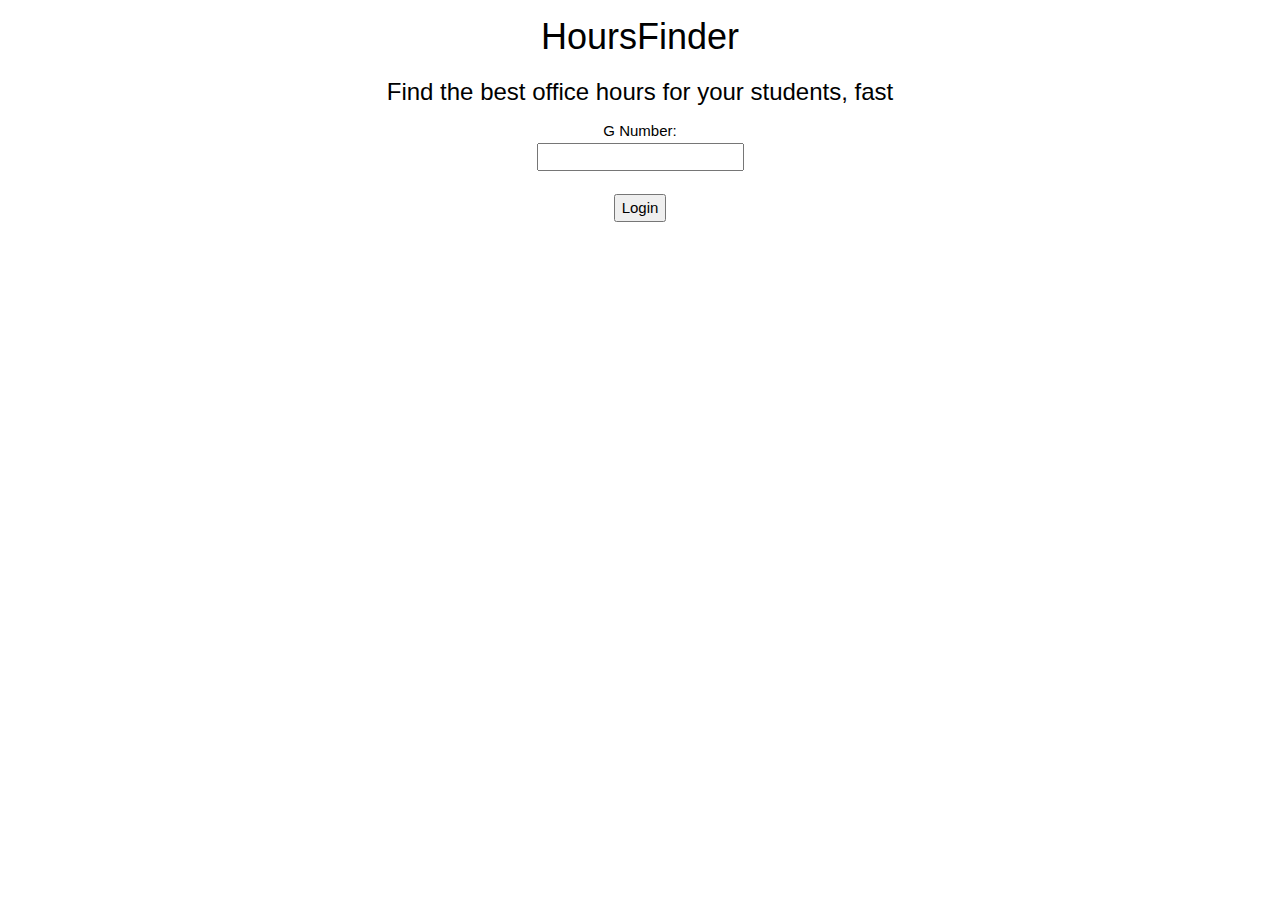
<file: src/resources/public/index.html>
<!DOCTYPE html>
<html lang="en">
<head>
    <meta charset="UTF-8">
    <title>Reservation system</title>
    <link rel="stylesheet" href="https://www.w3schools.com/w3css/4/w3.css">
</head>
<body style="text-align:center">

<h1>HoursFinder</h1>
<h3>Find the best office hours for your students, fast</h3>

<form action="/login" method="post">
    G Number:<br>
    <input type="text" name="gnumber">
    <br><br>
    <button>Login</button>
</form>

</body>
</html>
</file>
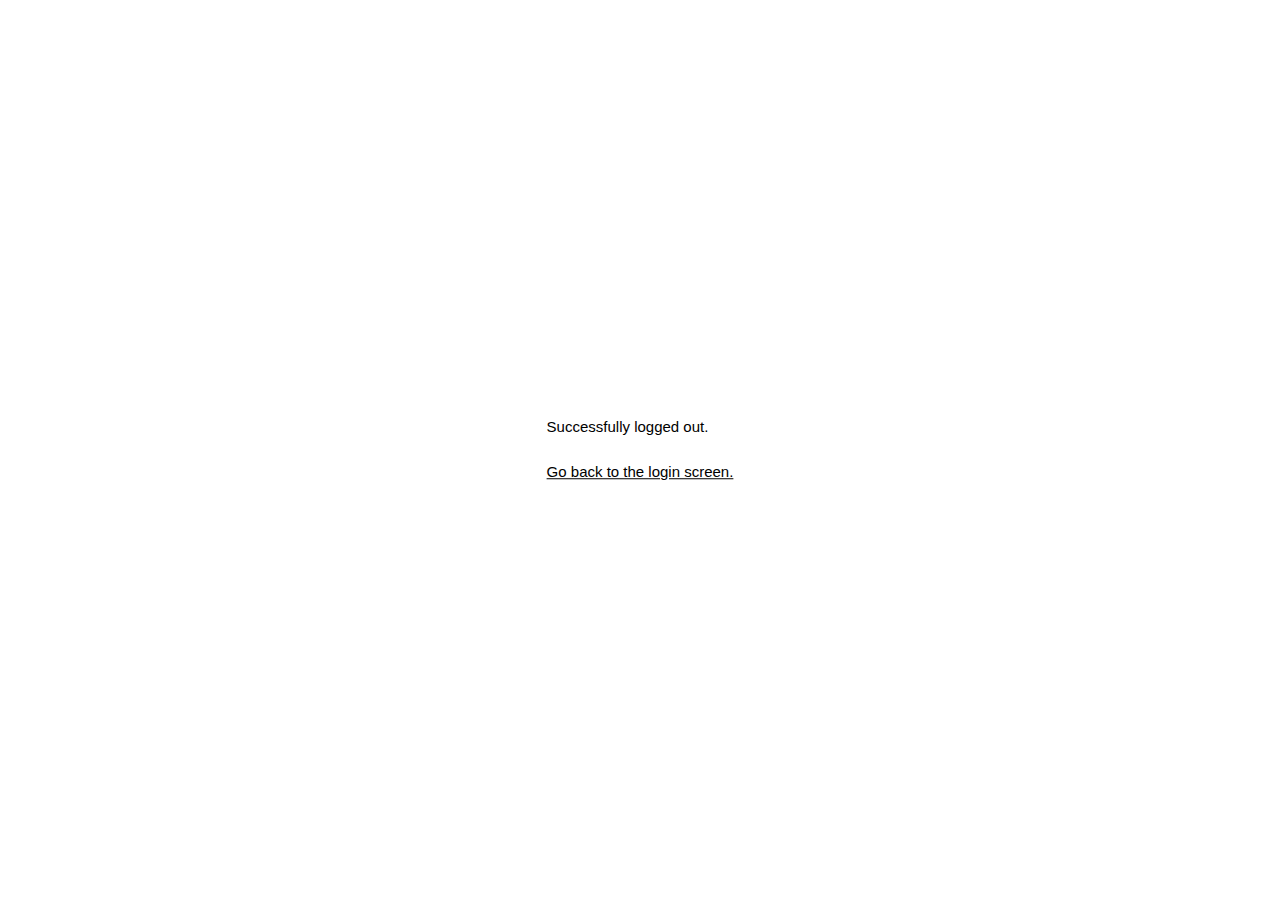
<file: src/main/resources/logged_out.html>
<!DOCTYPE html>
<html lang="en">
<head>
    <meta charset="UTF-8">
    <title>HoursFinder - Logged out</title>
    <link rel="stylesheet" href="style.css" type="text/css">
</head>

<body>
<div class="w3-display-middle">
    Successfully logged out.
    <br>
    <br>
    <a href="/">Go back to the login screen.</a>
</div>
</body>
</html>
</file>
<file: src/main/resources/style.css>
﻿/* W3.CSS 4.13 June 2019 by Jan Egil and Borge Refsnes */
html{box-sizing:border-box}*,*:before,*:after{box-sizing:inherit}
/* Extract from normalize.css by Nicolas Gallagher and Jonathan Neal git.io/normalize */
html{-ms-text-size-adjust:100%;-webkit-text-size-adjust:100%}body{margin:0}
article,aside,details,figcaption,figure,footer,header,main,menu,nav,section{display:block}summary{display:list-item}
audio,canvas,progress,video{display:inline-block}progress{vertical-align:baseline}
audio:not([controls]){display:none;height:0}[hidden],template{display:none}
a{background-color:transparent}a:active,a:hover{outline-width:0}
abbr[title]{border-bottom:none;text-decoration:underline;text-decoration:underline dotted}
b,strong{font-weight:bolder}dfn{font-style:italic}mark{background:#ff0;color:#000}
small{font-size:80%}sub,sup{font-size:75%;line-height:0;position:relative;vertical-align:baseline}
sub{bottom:-0.25em}sup{top:-0.5em}figure{margin:1em 40px}img{border-style:none}
code,kbd,pre,samp{font-family:monospace,monospace;font-size:1em}hr{box-sizing:content-box;height:0;overflow:visible}
button,input,select,textarea,optgroup{font:inherit;margin:0}optgroup{font-weight:bold}
button,input{overflow:visible}button,select{text-transform:none}
button,[type=button],[type=reset],[type=submit]{-webkit-appearance:button}
button::-moz-focus-inner,[type=button]::-moz-focus-inner,[type=reset]::-moz-focus-inner,[type=submit]::-moz-focus-inner{border-style:none;padding:0}
button:-moz-focusring,[type=button]:-moz-focusring,[type=reset]:-moz-focusring,[type=submit]:-moz-focusring{outline:1px dotted ButtonText}
fieldset{border:1px solid #c0c0c0;margin:0 2px;padding:.35em .625em .75em}
legend{color:inherit;display:table;max-width:100%;padding:0;white-space:normal}textarea{overflow:auto}
[type=checkbox],[type=radio]{padding:0}
[type=number]::-webkit-inner-spin-button,[type=number]::-webkit-outer-spin-button{height:auto}
[type=search]{-webkit-appearance:textfield;outline-offset:-2px}
[type=search]::-webkit-search-decoration{-webkit-appearance:none}
::-webkit-file-upload-button{-webkit-appearance:button;font:inherit}
/* End extract */
html,body{font-family:Verdana,sans-serif;font-size:15px;line-height:1.5}html{overflow-x:hidden}
h1{font-size:36px}h2{font-size:30px}h3{font-size:24px}h4{font-size:20px}h5{font-size:18px}h6{font-size:16px}.w3-serif{font-family:serif}
h1,h2,h3,h4,h5,h6{font-family:"Segoe UI",Arial,sans-serif;font-weight:400;margin:10px 0}.w3-wide{letter-spacing:4px}
hr{border:0;border-top:1px solid #eee;margin:20px 0}
.w3-image{max-width:100%;height:auto}img{vertical-align:middle}a{color:inherit}
.w3-table,.w3-table-all{border-collapse:collapse;border-spacing:0;width:100%;display:table}.w3-table-all{border:1px solid #ccc}
.w3-bordered tr,.w3-table-all tr{border-bottom:1px solid #ddd}.w3-striped tbody tr:nth-child(even){background-color:#f1f1f1}
.w3-table-all tr:nth-child(odd){background-color:#fff}.w3-table-all tr:nth-child(even){background-color:#f1f1f1}
.w3-hoverable tbody tr:hover,.w3-ul.w3-hoverable li:hover{background-color:#ccc}.w3-centered tr th,.w3-centered tr td{text-align:center}
.w3-table td,.w3-table th,.w3-table-all td,.w3-table-all th{padding:8px 8px;display:table-cell;text-align:left;vertical-align:top}
.w3-table th:first-child,.w3-table td:first-child,.w3-table-all th:first-child,.w3-table-all td:first-child{padding-left:16px}
.w3-btn,.w3-button{border:none;display:inline-block;padding:8px 16px;vertical-align:middle;overflow:hidden;text-decoration:none;color:inherit;background-color:inherit;text-align:center;cursor:pointer;white-space:nowrap}
.w3-btn:hover{box-shadow:0 8px 16px 0 rgba(0,0,0,0.2),0 6px 20px 0 rgba(0,0,0,0.19)}
.w3-btn,.w3-button{-webkit-touch-callout:none;-webkit-user-select:none;-khtml-user-select:none;-moz-user-select:none;-ms-user-select:none;user-select:none}   
.w3-disabled,.w3-btn:disabled,.w3-button:disabled{cursor:not-allowed;opacity:0.3}.w3-disabled *,:disabled *{pointer-events:none}
.w3-btn.w3-disabled:hover,.w3-btn:disabled:hover{box-shadow:none}
.w3-badge,.w3-tag{background-color:#000;color:#fff;display:inline-block;padding-left:8px;padding-right:8px;text-align:center}.w3-badge{border-radius:50%}
.w3-ul{list-style-type:none;padding:0;margin:0}.w3-ul li{padding:8px 16px;border-bottom:1px solid #ddd}.w3-ul li:last-child{border-bottom:none}
.w3-tooltip,.w3-display-container{position:relative}.w3-tooltip .w3-text{display:none}.w3-tooltip:hover .w3-text{display:inline-block}
.w3-ripple:active{opacity:0.5}.w3-ripple{transition:opacity 0s}
.w3-input{padding:8px;display:block;border:none;border-bottom:1px solid #ccc;width:100%}
.w3-select{padding:9px 0;width:100%;border:none;border-bottom:1px solid #ccc}
.w3-dropdown-click,.w3-dropdown-hover{position:relative;display:inline-block;cursor:pointer}
.w3-dropdown-hover:hover .w3-dropdown-content{display:block}
.w3-dropdown-hover:first-child,.w3-dropdown-click:hover{background-color:#ccc;color:#000}
.w3-dropdown-hover:hover > .w3-button:first-child,.w3-dropdown-click:hover > .w3-button:first-child{background-color:#ccc;color:#000}
.w3-dropdown-content{cursor:auto;color:#000;background-color:#fff;display:none;position:absolute;min-width:160px;margin:0;padding:0;z-index:1}
.w3-check,.w3-radio{width:24px;height:24px;position:relative;top:6px}
.w3-sidebar{height:100%;width:200px;background-color:#fff;position:fixed!important;z-index:1;overflow:auto}
.w3-bar-block .w3-dropdown-hover,.w3-bar-block .w3-dropdown-click{width:100%}
.w3-bar-block .w3-dropdown-hover .w3-dropdown-content,.w3-bar-block .w3-dropdown-click .w3-dropdown-content{min-width:100%}
.w3-bar-block .w3-dropdown-hover .w3-button,.w3-bar-block .w3-dropdown-click .w3-button{width:100%;text-align:left;padding:8px 16px}
.w3-main,#main{transition:margin-left .4s}
.w3-modal{z-index:3;display:none;padding-top:100px;position:fixed;left:0;top:0;width:100%;height:100%;overflow:auto;background-color:rgb(0,0,0);background-color:rgba(0,0,0,0.4)}
.w3-modal-content{margin:auto;background-color:#fff;position:relative;padding:0;outline:0;width:600px}
.w3-bar{width:100%;overflow:hidden}.w3-center .w3-bar{display:inline-block;width:auto}
.w3-bar .w3-bar-item{padding:8px 16px;float:left;width:auto;border:none;display:block;outline:0}
.w3-bar .w3-dropdown-hover,.w3-bar .w3-dropdown-click{position:static;float:left}
.w3-bar .w3-button{white-space:normal}
.w3-bar-block .w3-bar-item{width:100%;display:block;padding:8px 16px;text-align:left;border:none;white-space:normal;float:none;outline:0}
.w3-bar-block.w3-center .w3-bar-item{text-align:center}.w3-block{display:block;width:100%}
.w3-responsive{display:block;overflow-x:auto}
.w3-container:after,.w3-container:before,.w3-panel:after,.w3-panel:before,.w3-row:after,.w3-row:before,.w3-row-padding:after,.w3-row-padding:before,
.w3-cell-row:before,.w3-cell-row:after,.w3-clear:after,.w3-clear:before,.w3-bar:before,.w3-bar:after{content:"";display:table;clear:both}
.w3-col,.w3-half,.w3-third,.w3-twothird,.w3-threequarter,.w3-quarter{float:left;width:100%}
.w3-col.s1{width:8.33333%}.w3-col.s2{width:16.66666%}.w3-col.s3{width:24.99999%}.w3-col.s4{width:33.33333%}
.w3-col.s5{width:41.66666%}.w3-col.s6{width:49.99999%}.w3-col.s7{width:58.33333%}.w3-col.s8{width:66.66666%}
.w3-col.s9{width:74.99999%}.w3-col.s10{width:83.33333%}.w3-col.s11{width:91.66666%}.w3-col.s12{width:99.99999%}
@media (min-width:601px){.w3-col.m1{width:8.33333%}.w3-col.m2{width:16.66666%}.w3-col.m3,.w3-quarter{width:24.99999%}.w3-col.m4,.w3-third{width:33.33333%}
.w3-col.m5{width:41.66666%}.w3-col.m6,.w3-half{width:49.99999%}.w3-col.m7{width:58.33333%}.w3-col.m8,.w3-twothird{width:66.66666%}
.w3-col.m9,.w3-threequarter{width:74.99999%}.w3-col.m10{width:83.33333%}.w3-col.m11{width:91.66666%}.w3-col.m12{width:99.99999%}}
@media (min-width:993px){.w3-col.l1{width:8.33333%}.w3-col.l2{width:16.66666%}.w3-col.l3{width:24.99999%}.w3-col.l4{width:33.33333%}
.w3-col.l5{width:41.66666%}.w3-col.l6{width:49.99999%}.w3-col.l7{width:58.33333%}.w3-col.l8{width:66.66666%}
.w3-col.l9{width:74.99999%}.w3-col.l10{width:83.33333%}.w3-col.l11{width:91.66666%}.w3-col.l12{width:99.99999%}}
.w3-rest{overflow:hidden}.w3-stretch{margin-left:-16px;margin-right:-16px}
.w3-content,.w3-auto{margin-left:auto;margin-right:auto}.w3-content{max-width:980px}.w3-auto{max-width:1140px}
.w3-cell-row{display:table;width:100%}.w3-cell{display:table-cell}
.w3-cell-top{vertical-align:top}.w3-cell-middle{vertical-align:middle}.w3-cell-bottom{vertical-align:bottom}
.w3-hide{display:none!important}.w3-show-block,.w3-show{display:block!important}.w3-show-inline-block{display:inline-block!important}
@media (max-width:1205px){.w3-auto{max-width:95%}}
@media (max-width:600px){.w3-modal-content{margin:0 10px;width:auto!important}.w3-modal{padding-top:30px}
.w3-dropdown-hover.w3-mobile .w3-dropdown-content,.w3-dropdown-click.w3-mobile .w3-dropdown-content{position:relative}	
.w3-hide-small{display:none!important}.w3-mobile{display:block;width:100%!important}.w3-bar-item.w3-mobile,.w3-dropdown-hover.w3-mobile,.w3-dropdown-click.w3-mobile{text-align:center}
.w3-dropdown-hover.w3-mobile,.w3-dropdown-hover.w3-mobile .w3-btn,.w3-dropdown-hover.w3-mobile .w3-button,.w3-dropdown-click.w3-mobile,.w3-dropdown-click.w3-mobile .w3-btn,.w3-dropdown-click.w3-mobile .w3-button{width:100%}}
@media (max-width:768px){.w3-modal-content{width:500px}.w3-modal{padding-top:50px}}
@media (min-width:993px){.w3-modal-content{width:900px}.w3-hide-large{display:none!important}.w3-sidebar.w3-collapse{display:block!important}}
@media (max-width:992px) and (min-width:601px){.w3-hide-medium{display:none!important}}
@media (max-width:992px){.w3-sidebar.w3-collapse{display:none}.w3-main{margin-left:0!important;margin-right:0!important}.w3-auto{max-width:100%}}
.w3-top,.w3-bottom{position:fixed;width:100%;z-index:1}.w3-top{top:0}.w3-bottom{bottom:0}
.w3-overlay{position:fixed;display:none;width:100%;height:100%;top:0;left:0;right:0;bottom:0;background-color:rgba(0,0,0,0.5);z-index:2}
.w3-display-topleft{position:absolute;left:0;top:0}.w3-display-topright{position:absolute;right:0;top:0}
.w3-display-bottomleft{position:absolute;left:0;bottom:0}.w3-display-bottomright{position:absolute;right:0;bottom:0}
.w3-display-middle{position:absolute;top:50%;left:50%;transform:translate(-50%,-50%);-ms-transform:translate(-50%,-50%)}
.w3-display-left{position:absolute;top:50%;left:0%;transform:translate(0%,-50%);-ms-transform:translate(-0%,-50%)}
.w3-display-right{position:absolute;top:50%;right:0%;transform:translate(0%,-50%);-ms-transform:translate(0%,-50%)}
.w3-display-topmiddle{position:absolute;left:50%;top:0;transform:translate(-50%,0%);-ms-transform:translate(-50%,0%)}
.w3-display-bottommiddle{position:absolute;left:50%;bottom:0;transform:translate(-50%,0%);-ms-transform:translate(-50%,0%)}
.w3-display-container:hover .w3-display-hover{display:block}.w3-display-container:hover span.w3-display-hover{display:inline-block}.w3-display-hover{display:none}
.w3-display-position{position:absolute}
.w3-circle{border-radius:50%}
.w3-round-small{border-radius:2px}.w3-round,.w3-round-medium{border-radius:4px}.w3-round-large{border-radius:8px}.w3-round-xlarge{border-radius:16px}.w3-round-xxlarge{border-radius:32px}
.w3-row-padding,.w3-row-padding>.w3-half,.w3-row-padding>.w3-third,.w3-row-padding>.w3-twothird,.w3-row-padding>.w3-threequarter,.w3-row-padding>.w3-quarter,.w3-row-padding>.w3-col{padding:0 8px}
.w3-container,.w3-panel{padding:0.01em 16px}.w3-panel{margin-top:16px;margin-bottom:16px}
.w3-code,.w3-codespan{font-family:Consolas,"courier new";font-size:16px}
.w3-code{width:auto;background-color:#fff;padding:8px 12px;border-left:4px solid #4CAF50;word-wrap:break-word}
.w3-codespan{color:crimson;background-color:#f1f1f1;padding-left:4px;padding-right:4px;font-size:110%}
.w3-card,.w3-card-2{box-shadow:0 2px 5px 0 rgba(0,0,0,0.16),0 2px 10px 0 rgba(0,0,0,0.12)}
.w3-card-4,.w3-hover-shadow:hover{box-shadow:0 4px 10px 0 rgba(0,0,0,0.2),0 4px 20px 0 rgba(0,0,0,0.19)}
.w3-spin{animation:w3-spin 2s infinite linear}@keyframes w3-spin{0%{transform:rotate(0deg)}100%{transform:rotate(359deg)}}
.w3-animate-fading{animation:fading 10s infinite}@keyframes fading{0%{opacity:0}50%{opacity:1}100%{opacity:0}}
.w3-animate-opacity{animation:opac 0.8s}@keyframes opac{from{opacity:0} to{opacity:1}}
.w3-animate-top{position:relative;animation:animatetop 0.4s}@keyframes animatetop{from{top:-300px;opacity:0} to{top:0;opacity:1}}
.w3-animate-left{position:relative;animation:animateleft 0.4s}@keyframes animateleft{from{left:-300px;opacity:0} to{left:0;opacity:1}}
.w3-animate-right{position:relative;animation:animateright 0.4s}@keyframes animateright{from{right:-300px;opacity:0} to{right:0;opacity:1}}
.w3-animate-bottom{position:relative;animation:animatebottom 0.4s}@keyframes animatebottom{from{bottom:-300px;opacity:0} to{bottom:0;opacity:1}}
.w3-animate-zoom {animation:animatezoom 0.6s}@keyframes animatezoom{from{transform:scale(0)} to{transform:scale(1)}}
.w3-animate-input{transition:width 0.4s ease-in-out}.w3-animate-input:focus{width:100%!important}
.w3-opacity,.w3-hover-opacity:hover{opacity:0.60}.w3-opacity-off,.w3-hover-opacity-off:hover{opacity:1}
.w3-opacity-max{opacity:0.25}.w3-opacity-min{opacity:0.75}
.w3-greyscale-max,.w3-grayscale-max,.w3-hover-greyscale:hover,.w3-hover-grayscale:hover{filter:grayscale(100%)}
.w3-greyscale,.w3-grayscale{filter:grayscale(75%)}.w3-greyscale-min,.w3-grayscale-min{filter:grayscale(50%)}
.w3-sepia{filter:sepia(75%)}.w3-sepia-max,.w3-hover-sepia:hover{filter:sepia(100%)}.w3-sepia-min{filter:sepia(50%)}
.w3-tiny{font-size:10px!important}.w3-small{font-size:12px!important}.w3-medium{font-size:15px!important}.w3-large{font-size:18px!important}
.w3-xlarge{font-size:24px!important}.w3-xxlarge{font-size:36px!important}.w3-xxxlarge{font-size:48px!important}.w3-jumbo{font-size:64px!important}
.w3-left-align{text-align:left!important}.w3-right-align{text-align:right!important}.w3-justify{text-align:justify!important}.w3-center{text-align:center!important}
.w3-border-0{border:0!important}.w3-border{border:1px solid #ccc!important}
.w3-border-top{border-top:1px solid #ccc!important}.w3-border-bottom{border-bottom:1px solid #ccc!important}
.w3-border-left{border-left:1px solid #ccc!important}.w3-border-right{border-right:1px solid #ccc!important}
.w3-topbar{border-top:6px solid #ccc!important}.w3-bottombar{border-bottom:6px solid #ccc!important}
.w3-leftbar{border-left:6px solid #ccc!important}.w3-rightbar{border-right:6px solid #ccc!important}
.w3-section,.w3-code{margin-top:16px!important;margin-bottom:16px!important}
.w3-margin{margin:16px!important}.w3-margin-top{margin-top:16px!important}.w3-margin-bottom{margin-bottom:16px!important}
.w3-margin-left{margin-left:16px!important}.w3-margin-right{margin-right:16px!important}
.w3-padding-small{padding:4px 8px!important}.w3-padding{padding:8px 16px!important}.w3-padding-large{padding:12px 24px!important}
.w3-padding-16{padding-top:16px!important;padding-bottom:16px!important}.w3-padding-24{padding-top:24px!important;padding-bottom:24px!important}
.w3-padding-32{padding-top:32px!important;padding-bottom:32px!important}.w3-padding-48{padding-top:48px!important;padding-bottom:48px!important}
.w3-padding-64{padding-top:64px!important;padding-bottom:64px!important}
.w3-left{float:left!important}.w3-right{float:right!important}
.w3-button:hover{color:#000!important;background-color:#ccc!important}
.w3-transparent,.w3-hover-none:hover{background-color:transparent!important}
.w3-hover-none:hover{box-shadow:none!important}
/* Colors */
.w3-amber,.w3-hover-amber:hover{color:#000!important;background-color:#ffc107!important}
.w3-aqua,.w3-hover-aqua:hover{color:#000!important;background-color:#00ffff!important}
.w3-blue,.w3-hover-blue:hover{color:#fff!important;background-color:#2196F3!important}
.w3-light-blue,.w3-hover-light-blue:hover{color:#000!important;background-color:#87CEEB!important}
.w3-brown,.w3-hover-brown:hover{color:#fff!important;background-color:#795548!important}
.w3-cyan,.w3-hover-cyan:hover{color:#000!important;background-color:#00bcd4!important}
.w3-blue-grey,.w3-hover-blue-grey:hover,.w3-blue-gray,.w3-hover-blue-gray:hover{color:#fff!important;background-color:#607d8b!important}
.w3-green,.w3-hover-green:hover{color:#fff!important;background-color:#4CAF50!important}
.w3-light-green,.w3-hover-light-green:hover{color:#000!important;background-color:#8bc34a!important}
.w3-indigo,.w3-hover-indigo:hover{color:#fff!important;background-color:#3f51b5!important}
.w3-khaki,.w3-hover-khaki:hover{color:#000!important;background-color:#f0e68c!important}
.w3-lime,.w3-hover-lime:hover{color:#000!important;background-color:#cddc39!important}
.w3-orange,.w3-hover-orange:hover{color:#000!important;background-color:#ff9800!important}
.w3-deep-orange,.w3-hover-deep-orange:hover{color:#fff!important;background-color:#ff5722!important}
.w3-pink,.w3-hover-pink:hover{color:#fff!important;background-color:#e91e63!important}
.w3-purple,.w3-hover-purple:hover{color:#fff!important;background-color:#9c27b0!important}
.w3-deep-purple,.w3-hover-deep-purple:hover{color:#fff!important;background-color:#673ab7!important}
.w3-red,.w3-hover-red:hover{color:#fff!important;background-color:#f44336!important}
.w3-sand,.w3-hover-sand:hover{color:#000!important;background-color:#fdf5e6!important}
.w3-teal,.w3-hover-teal:hover{color:#fff!important;background-color:#009688!important}
.w3-yellow,.w3-hover-yellow:hover{color:#000!important;background-color:#ffeb3b!important}
.w3-white,.w3-hover-white:hover{color:#000!important;background-color:#fff!important}
.w3-black,.w3-hover-black:hover{color:#fff!important;background-color:#000!important}
.w3-grey,.w3-hover-grey:hover,.w3-gray,.w3-hover-gray:hover{color:#000!important;background-color:#9e9e9e!important}
.w3-light-grey,.w3-hover-light-grey:hover,.w3-light-gray,.w3-hover-light-gray:hover{color:#000!important;background-color:#f1f1f1!important}
.w3-dark-grey,.w3-hover-dark-grey:hover,.w3-dark-gray,.w3-hover-dark-gray:hover{color:#fff!important;background-color:#616161!important}
.w3-pale-red,.w3-hover-pale-red:hover{color:#000!important;background-color:#ffdddd!important}
.w3-pale-green,.w3-hover-pale-green:hover{color:#000!important;background-color:#ddffdd!important}
.w3-pale-yellow,.w3-hover-pale-yellow:hover{color:#000!important;background-color:#ffffcc!important}
.w3-pale-blue,.w3-hover-pale-blue:hover{color:#000!important;background-color:#ddffff!important}
.w3-text-amber,.w3-hover-text-amber:hover{color:#ffc107!important}
.w3-text-aqua,.w3-hover-text-aqua:hover{color:#00ffff!important}
.w3-text-blue,.w3-hover-text-blue:hover{color:#2196F3!important}
.w3-text-light-blue,.w3-hover-text-light-blue:hover{color:#87CEEB!important}
.w3-text-brown,.w3-hover-text-brown:hover{color:#795548!important}
.w3-text-cyan,.w3-hover-text-cyan:hover{color:#00bcd4!important}
.w3-text-blue-grey,.w3-hover-text-blue-grey:hover,.w3-text-blue-gray,.w3-hover-text-blue-gray:hover{color:#607d8b!important}
.w3-text-green,.w3-hover-text-green:hover{color:#4CAF50!important}
.w3-text-light-green,.w3-hover-text-light-green:hover{color:#8bc34a!important}
.w3-text-indigo,.w3-hover-text-indigo:hover{color:#3f51b5!important}
.w3-text-khaki,.w3-hover-text-khaki:hover{color:#b4aa50!important}
.w3-text-lime,.w3-hover-text-lime:hover{color:#cddc39!important}
.w3-text-orange,.w3-hover-text-orange:hover{color:#ff9800!important}
.w3-text-deep-orange,.w3-hover-text-deep-orange:hover{color:#ff5722!important}
.w3-text-pink,.w3-hover-text-pink:hover{color:#e91e63!important}
.w3-text-purple,.w3-hover-text-purple:hover{color:#9c27b0!important}
.w3-text-deep-purple,.w3-hover-text-deep-purple:hover{color:#673ab7!important}
.w3-text-red,.w3-hover-text-red:hover{color:#f44336!important}
.w3-text-sand,.w3-hover-text-sand:hover{color:#fdf5e6!important}
.w3-text-teal,.w3-hover-text-teal:hover{color:#009688!important}
.w3-text-yellow,.w3-hover-text-yellow:hover{color:#d2be0e!important}
.w3-text-white,.w3-hover-text-white:hover{color:#fff!important}
.w3-text-black,.w3-hover-text-black:hover{color:#000!important}
.w3-text-grey,.w3-hover-text-grey:hover,.w3-text-gray,.w3-hover-text-gray:hover{color:#757575!important}
.w3-text-light-grey,.w3-hover-text-light-grey:hover,.w3-text-light-gray,.w3-hover-text-light-gray:hover{color:#f1f1f1!important}
.w3-text-dark-grey,.w3-hover-text-dark-grey:hover,.w3-text-dark-gray,.w3-hover-text-dark-gray:hover{color:#3a3a3a!important}
.w3-border-amber,.w3-hover-border-amber:hover{border-color:#ffc107!important}
.w3-border-aqua,.w3-hover-border-aqua:hover{border-color:#00ffff!important}
.w3-border-blue,.w3-hover-border-blue:hover{border-color:#2196F3!important}
.w3-border-light-blue,.w3-hover-border-light-blue:hover{border-color:#87CEEB!important}
.w3-border-brown,.w3-hover-border-brown:hover{border-color:#795548!important}
.w3-border-cyan,.w3-hover-border-cyan:hover{border-color:#00bcd4!important}
.w3-border-blue-grey,.w3-hover-border-blue-grey:hover,.w3-border-blue-gray,.w3-hover-border-blue-gray:hover{border-color:#607d8b!important}
.w3-border-green,.w3-hover-border-green:hover{border-color:#4CAF50!important}
.w3-border-light-green,.w3-hover-border-light-green:hover{border-color:#8bc34a!important}
.w3-border-indigo,.w3-hover-border-indigo:hover{border-color:#3f51b5!important}
.w3-border-khaki,.w3-hover-border-khaki:hover{border-color:#f0e68c!important}
.w3-border-lime,.w3-hover-border-lime:hover{border-color:#cddc39!important}
.w3-border-orange,.w3-hover-border-orange:hover{border-color:#ff9800!important}
.w3-border-deep-orange,.w3-hover-border-deep-orange:hover{border-color:#ff5722!important}
.w3-border-pink,.w3-hover-border-pink:hover{border-color:#e91e63!important}
.w3-border-purple,.w3-hover-border-purple:hover{border-color:#9c27b0!important}
.w3-border-deep-purple,.w3-hover-border-deep-purple:hover{border-color:#673ab7!important}
.w3-border-red,.w3-hover-border-red:hover{border-color:#f44336!important}
.w3-border-sand,.w3-hover-border-sand:hover{border-color:#fdf5e6!important}
.w3-border-teal,.w3-hover-border-teal:hover{border-color:#009688!important}
.w3-border-yellow,.w3-hover-border-yellow:hover{border-color:#ffeb3b!important}
.w3-border-white,.w3-hover-border-white:hover{border-color:#fff!important}
.w3-border-black,.w3-hover-border-black:hover{border-color:#000!important}
.w3-border-grey,.w3-hover-border-grey:hover,.w3-border-gray,.w3-hover-border-gray:hover{border-color:#9e9e9e!important}
.w3-border-light-grey,.w3-hover-border-light-grey:hover,.w3-border-light-gray,.w3-hover-border-light-gray:hover{border-color:#f1f1f1!important}
.w3-border-dark-grey,.w3-hover-border-dark-grey:hover,.w3-border-dark-gray,.w3-hover-border-dark-gray:hover{border-color:#616161!important}
.w3-border-pale-red,.w3-hover-border-pale-red:hover{border-color:#ffe7e7!important}.w3-border-pale-green,.w3-hover-border-pale-green:hover{border-color:#e7ffe7!important}
.w3-border-pale-yellow,.w3-hover-border-pale-yellow:hover{border-color:#ffffcc!important}.w3-border-pale-blue,.w3-hover-border-pale-blue:hover{border-color:#e7ffff!important}
</file>
